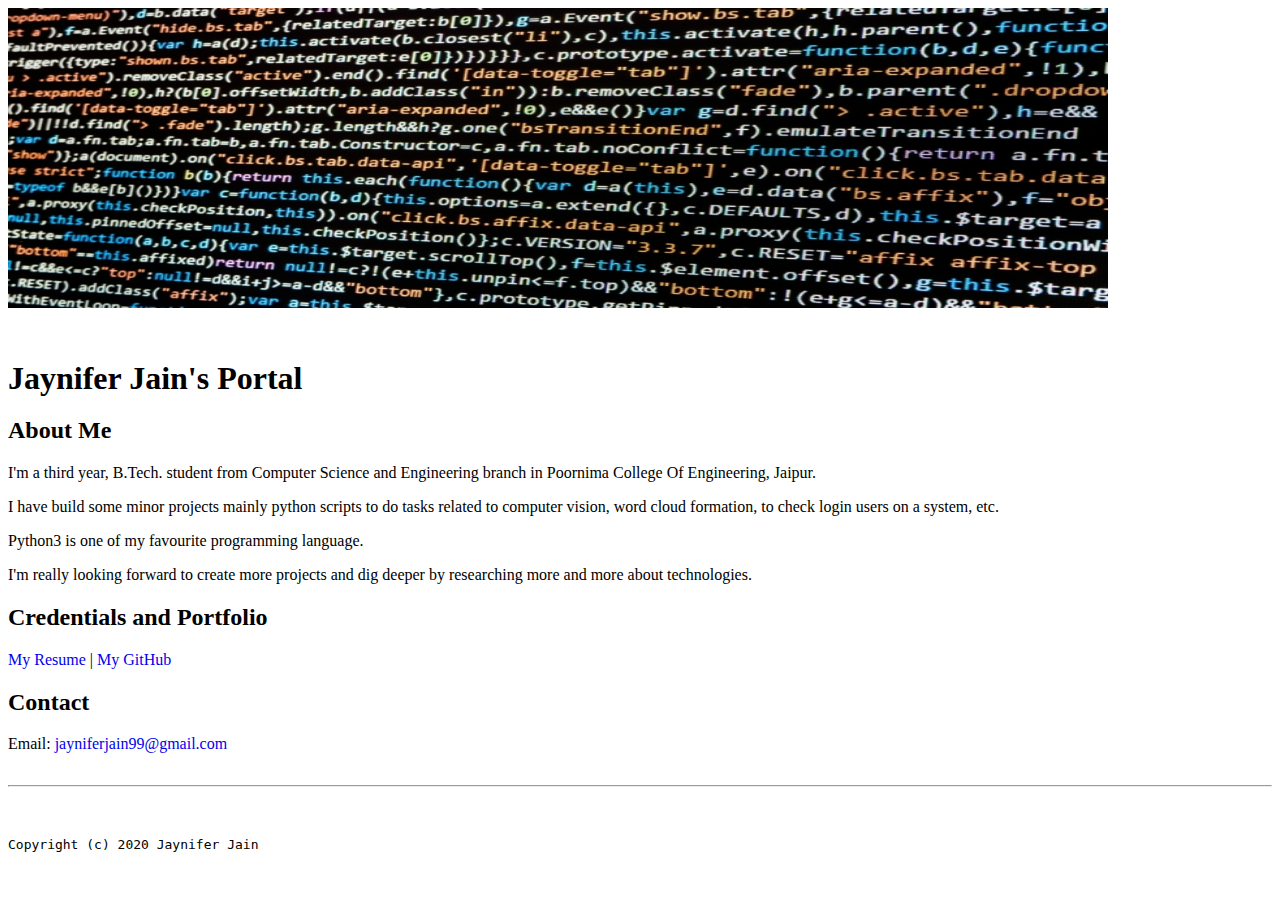
<file: index.html>
<!DOCTYPE html>
<html lang="en">
<head>
	<title>Jaynifer Jain's Portal</title>
	<link rel="stylesheet" type="text/css" href="master.css">
	<link rel="FaviconIcon" type="image/x-icon" href="favicon.ico">
	<link rel="shortcut" type="image/x-icon" href="favicon.ico">
	<meta name="viewport" content="width-device-width, initial-scale-1, shrink-to-fit=no">
	<meta name="name" content="Jaynifer Jain's Portal">
	<meta name="robots" content="noindex, nofollow">
</head>
<body>
	<img src="banner.jpg" width="1100" height="300" alt="banner">
	<h1>Jaynifer Jain's Portal</h1>
	<h2>About Me</h2>
	<p>I'm a third year, B.Tech. student from Computer Science and Engineering branch in Poornima College Of Engineering, Jaipur.</p>
	<p>I have build some minor projects mainly python scripts to do tasks related to computer vision, word cloud formation, to check login users on a system, etc.</p>
	<p>Python3 is one of my favourite programming language.</p>
	<p>I'm really looking forward to create more projects and dig deeper by researching more and more about technologies.</p>
	<h2>Credentials and Portfolio</h2>
	<p><a href="resume.html">My Resume</a> | <a href="https://github.com/jayniferjain">My GitHub</a></p>
	<h2>Contact</h2>
	<p>Email: <a href="mailto:jayniferjain99@gmail.com" target="_top">jayniferjain99@gmail.com</a></p>
</body>
<footer>
	<hr>
	<code>Copyright (c) 2020 Jaynifer Jain</code>
</footer>
</html>
</file>
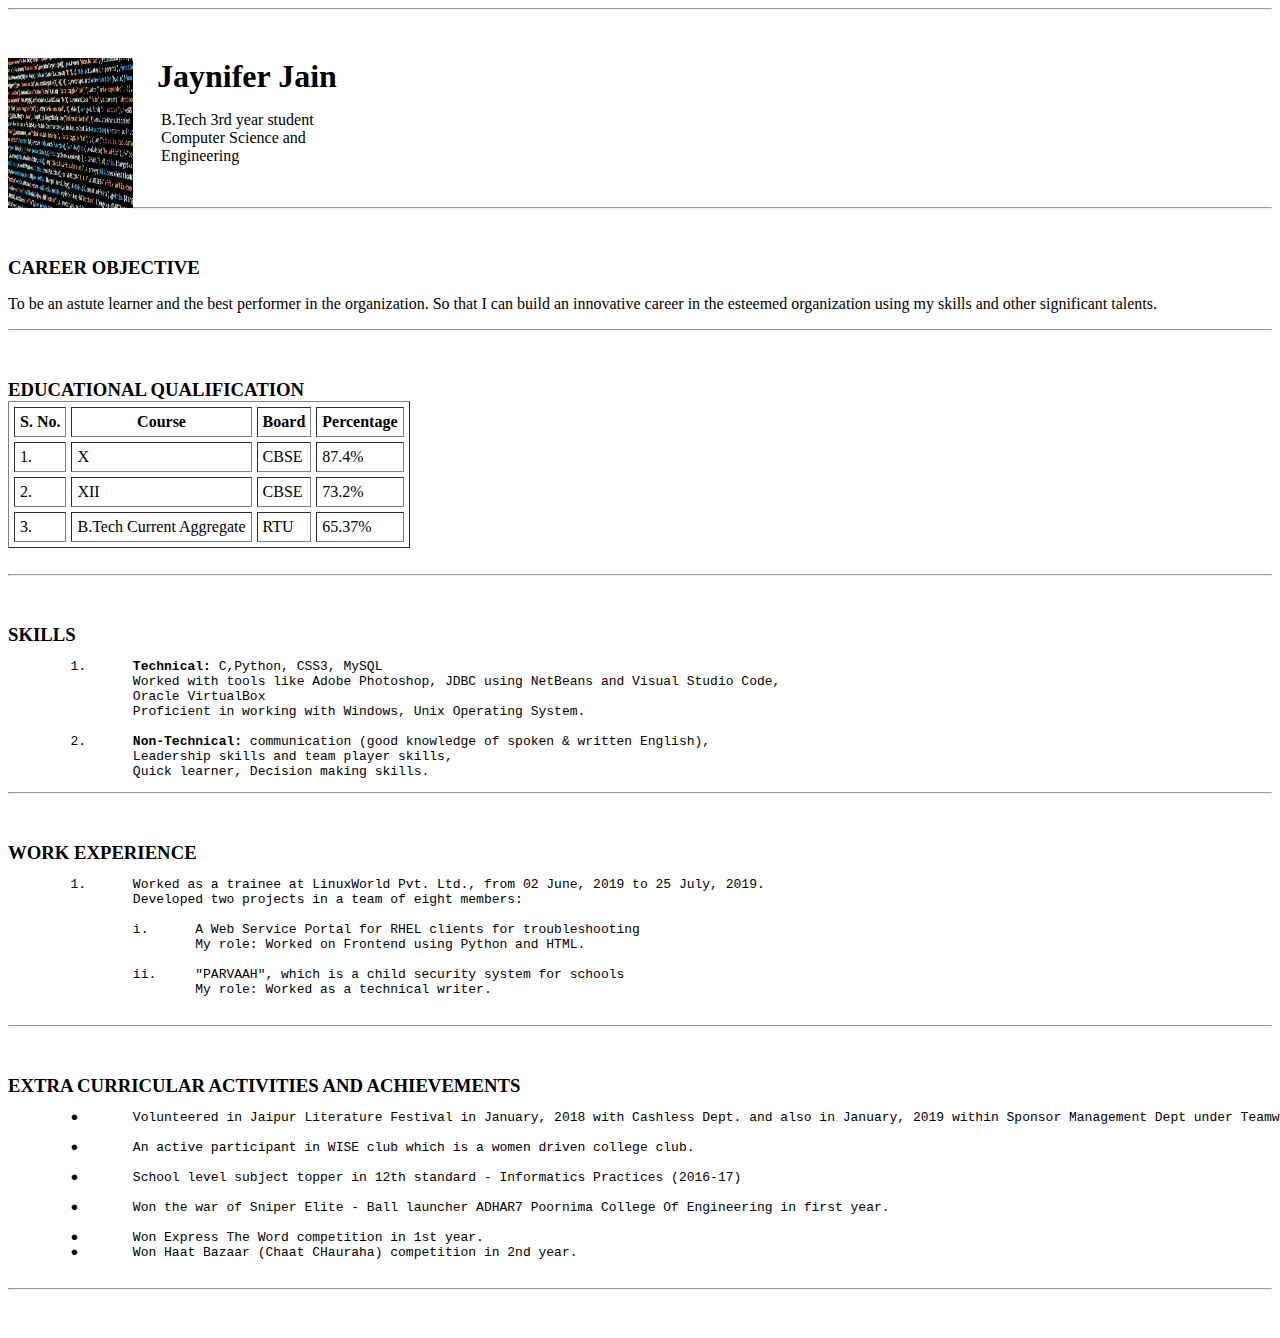
<file: resume.html>
<!DOCTYPE html>
<html>
<head>
	<title>Jaynifer jain's Resume</title>
	<link rel="stylesheet" type="text/css" href="master.css">
	<link rel="FaviconIcon" type="image/x-icon" href="favicon.ico">
	<link rel="shortcut" type="image/x-icon" href="favicon.ico">
	<meta name="viewport" content="width-device-width, initial-scale-1, shrink-to-fit=no">
	<meta name="name" content="Jaynifer Jain's Portal">
	<meta name="robots" content="noindex, nofollow">
</head>
<body>
	
	<hr>
	<img src="banner.jpg" align="left" width="125" height="150">
	<h1 align="left">&nbsp;&nbsp;&nbsp;Jaynifer Jain</h1>
	<p align="left">
		&nbsp;&nbsp;&nbsp;&nbsp;&nbsp;&nbsp;&nbsp;B.Tech 3rd year student<br>
		&nbsp;&nbsp;&nbsp;&nbsp;&nbsp;&nbsp;&nbsp;Computer Science and<br>
		&nbsp;&nbsp;&nbsp;&nbsp;&nbsp;&nbsp;&nbsp;Engineering<br>
	</p>
	<br>
	<hr>
	<h3>CAREER OBJECTIVE</h3>
	<p>To be an astute learner and the best performer in the organization. So that I can build an innovative
career in the esteemed organization using my skills and other significant talents.</p>
<hr>
<h3>EDUCATIONAL QUALIFICATION</h3>
<table border = "1" cellpadding = "5" cellspacing = "5">
  <tr>
    <th>S. No.</th>
    <th>Course</th>
    <th>Board</th>
    <th>Percentage</th>
  </tr>
  <tr>
    <td>1.</td>
    <td>X</td>
    <td>CBSE</td>
    <td>87.4%</td>
  </tr>
  <tr>
    <td>2.</td>
    <td>XII</td>
    <td>CBSE</td>
    <td>73.2%</td>
  </tr>
  <tr>
    <td>3.</td>
    <td>B.Tech Current Aggregate</td>
    <td>RTU</td>
    <td>65.37%</td>
  </tr>
</table>
<br>
<hr>
<h3>SKILLS</h3>
<pre>
	1.	<b>Technical:</b> C,Python, CSS3, MySQL
		Worked with tools like Adobe Photoshop, JDBC using NetBeans and Visual Studio Code,
		Oracle VirtualBox
		Proficient in working with Windows, Unix Operating System.		<br>
	2.	<b>Non-Technical:</b> communication (good knowledge of spoken & written English),
		Leadership skills and team player skills,
		Quick learner, Decision making skills.
</pre>	
<hr>	
<h3>WORK EXPERIENCE</h3>
<pre>
	1.	Worked as a trainee at LinuxWorld Pvt. Ltd., from 02 June, 2019 to 25 July, 2019.
		Developed two projects in a team of eight members:<br>
		i.	A Web Service Portal for RHEL clients for troubleshooting
			My role: Worked on Frontend using Python and HTML.<br>
		ii.	"PARVAAH", which is a child security system for schools
			My role: Worked as a technical writer.<br>
</pre> 
<hr>
<h3>EXTRA CURRICULAR ACTIVITIES AND ACHIEVEMENTS</h3>
<pre>
	●	Volunteered in Jaipur Literature Festival in January, 2018 with Cashless Dept. and also in January, 2019 within Sponsor Management Dept under Teamwork Arts and ZEE.

	●	An active participant in WISE club which is a women driven college club.
	
	●	School level subject topper in 12th standard - Informatics Practices (2016-17)
	
	●	Won the war of Sniper Elite - Ball launcher ADHAR7 Poornima College Of Engineering in first year.
	
	●	Won Express The Word competition in 1st year.
	●	Won Haat Bazaar (Chaat CHauraha) competition in 2nd year.

</pre>
<hr>
</body>
</html>
</file>
<file: master.css>
/* Cascading StyleSheet for the website */

/* Text inside these asterisks and slashes are comments for human */
a {
	/* set the text color to blue here */
	text-decoration: none; /* this means we do not want hyperlinks to be underlined */
}

a:hover {
	/* set the text color to red here */
	text-decoration: none; /* this means we do not want hyperlinks to be underlined */
}

body {
	/* set the background color here */
	/* set the text color to black here */
	/* set the font here */
	/* set the text alignment here */
}

footer {
	margin-top: 2rem;
	margin-bottom: 2rem;
}

h1 {
	margin-bottom: 0.5rem;
	margin-top: 3rem;
}

h2 {
	/* set the text color of to #075A40 here */
	/* set both the bottom margin and top margin to 2.5rem here */
}

h3 {
	margin-bottom: 0;
	margin-top: 2rem;
}

h4 {
	margin-bottom: 1rem;
	margin-top: 0.5rem;
}

h5 {
	margin-top: 0.5rem;
}

hr {
	margin-bottom: 3rem;
}
</file>
